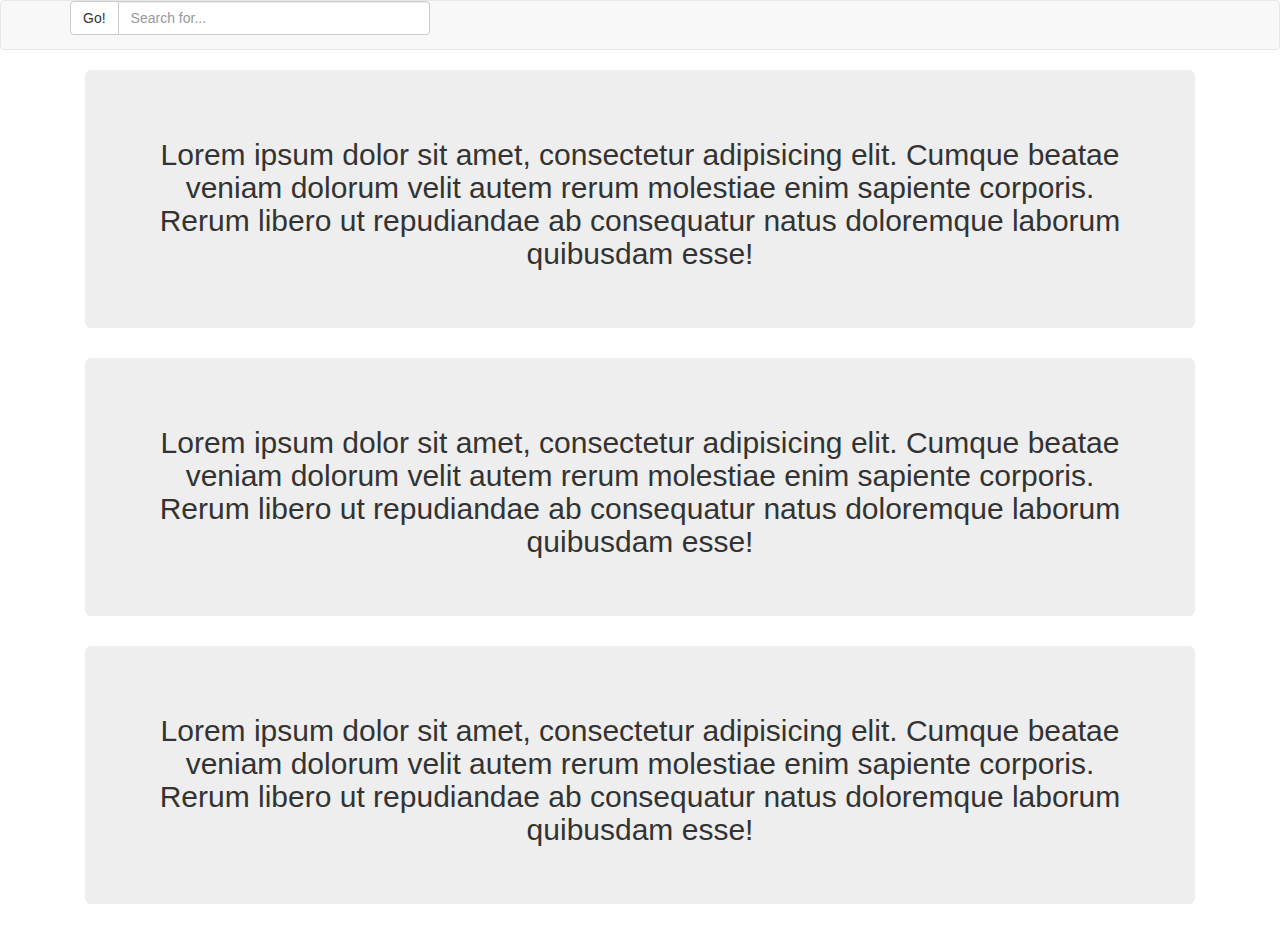
<file: content.html>
<!DOCTYPE html>
<html lang="en">
<head>
	<meta charset="UTF-8">
	<title>Content</title>

<link rel="stylesheet" href="stylesheets/content.css">
<link rel="stylesheet" href="https://maxcdn.bootstrapcdn.com/bootstrap/3.3.5/css/bootstrap.min.css">

</head>
<body>


 <div class="navbar navbar-default">
  <div class="container containerNavbar">
    <ul class="nav navbar-nav">
		<div class="row navbar-row">
		  <div class="col-lg-4 ">
		    <div class="input-group">
		      <span class="input-group-btn">
		        <button class="btn btn-default" type="button">Go!</button>
		      </span>
		      <input type="text" class="form-control" placeholder="Search for...">
		    </div><!-- /input-group -->
		</div><!-- /.col-lg-6 -->
	  </div>
	</div>
</div>

<div class="container">
		<div class="col-lg-12">
				<div class="jumbotron">
			<h2 class="text-center">Lorem ipsum dolor sit amet, consectetur adipisicing elit. Cumque beatae veniam dolorum velit autem rerum molestiae enim sapiente corporis. Rerum libero ut repudiandae ab consequatur natus doloremque laborum quibusdam esse!</h2>
		</div>
	</div>
</div>

<div class="container">
		<div class="col-lg-12">
				<div class="jumbotron">
			<h2 class="text-center">Lorem ipsum dolor sit amet, consectetur adipisicing elit. Cumque beatae veniam dolorum velit autem rerum molestiae enim sapiente corporis. Rerum libero ut repudiandae ab consequatur natus doloremque laborum quibusdam esse!</h2>
		</div>
	</div>
</div>

<div class="container">
		<div class="col-lg-12">
				<div class="jumbotron">
			<h2 class="text-center">Lorem ipsum dolor sit amet, consectetur adipisicing elit. Cumque beatae veniam dolorum velit autem rerum molestiae enim sapiente corporis. Rerum libero ut repudiandae ab consequatur natus doloremque laborum quibusdam esse!</h2>
		</div>
	</div>
</div>





</body>
</html>
</file>
<file: stylesheets/content.css>
/* line 5, ../../../../../Library/Ruby/Gems/2.0.0/gems/compass-core-1.0.3/stylesheets/compass/reset/_utilities.scss */
html, body, div, span, applet, object, iframe,
h1, h2, h3, h4, h5, h6, p, blockquote, pre,
a, abbr, acronym, address, big, cite, code,
del, dfn, em, img, ins, kbd, q, s, samp,
small, strike, strong, sub, sup, tt, var,
b, u, i, center,
dl, dt, dd, ol, ul, li,
fieldset, form, label, legend,
table, caption, tbody, tfoot, thead, tr, th, td,
article, aside, canvas, details, embed,
figure, figcaption, footer, header, hgroup,
menu, nav, output, ruby, section, summary,
time, mark, audio, video {
  margin: 0;
  padding: 0;
  border: 0;
  font: inherit;
  font-size: 100%;
  vertical-align: baseline;
}

/* line 22, ../../../../../Library/Ruby/Gems/2.0.0/gems/compass-core-1.0.3/stylesheets/compass/reset/_utilities.scss */
html {
  line-height: 1;
}

/* line 24, ../../../../../Library/Ruby/Gems/2.0.0/gems/compass-core-1.0.3/stylesheets/compass/reset/_utilities.scss */
ol, ul {
  list-style: none;
}

/* line 26, ../../../../../Library/Ruby/Gems/2.0.0/gems/compass-core-1.0.3/stylesheets/compass/reset/_utilities.scss */
table {
  border-collapse: collapse;
  border-spacing: 0;
}

/* line 28, ../../../../../Library/Ruby/Gems/2.0.0/gems/compass-core-1.0.3/stylesheets/compass/reset/_utilities.scss */
caption, th, td {
  text-align: left;
  font-weight: normal;
  vertical-align: middle;
}

/* line 30, ../../../../../Library/Ruby/Gems/2.0.0/gems/compass-core-1.0.3/stylesheets/compass/reset/_utilities.scss */
q, blockquote {
  quotes: none;
}
/* line 103, ../../../../../Library/Ruby/Gems/2.0.0/gems/compass-core-1.0.3/stylesheets/compass/reset/_utilities.scss */
q:before, q:after, blockquote:before, blockquote:after {
  content: "";
  content: none;
}

/* line 32, ../../../../../Library/Ruby/Gems/2.0.0/gems/compass-core-1.0.3/stylesheets/compass/reset/_utilities.scss */
a img {
  border: none;
}

/* line 116, ../../../../../Library/Ruby/Gems/2.0.0/gems/compass-core-1.0.3/stylesheets/compass/reset/_utilities.scss */
article, aside, details, figcaption, figure, footer, header, hgroup, main, menu, nav, section, summary {
  display: block;
}

@font-face {
  font-weight: 200;
  font-style: normal;
  font-family: "Roboto";
  src: url("fonts/Roboto-Thin.ttf");
}
@font-face {
  font-weight: 700;
  font-style: normal;
  font-family: "Roboto";
  src: url("fonts/Roboto-Bold.ttf");
}
@font-face {
  font-weight: 400;
  font-style: normal;
  font-family: "Roboto";
  src: url("fonts/Roboto-Regular.ttf");
}
@font-face {
  font-weight: 200;
  font-style: normal;
  font-family: "Roboto";
  src: url("fonts/Roboto-Thin.ttf");
}
@font-face {
  font-weight: 200;
  font-style: normal;
  font-family: "Montserrat";
  src: url("fonts/Roboto-Light.otf");
}
@font-face {
  font-weight: 400;
  font-style: normal;
  font-family: "Montserrat";
  src: url("fonts/Roboto-Regular.otf");
}
@font-face {
  font-weight: 700;
  font-style: normal;
  font-family: "Montserrat";
  src: url("fonts/Roboto-Bold.otf");
}
/* line 4, ../sass/content.scss */
html {
  padding: 0;
  margin: 0;
}

/* line 10, ../sass/content.scss */
.navbar-row {
  padding-bottom: 5px;
}
</file>
